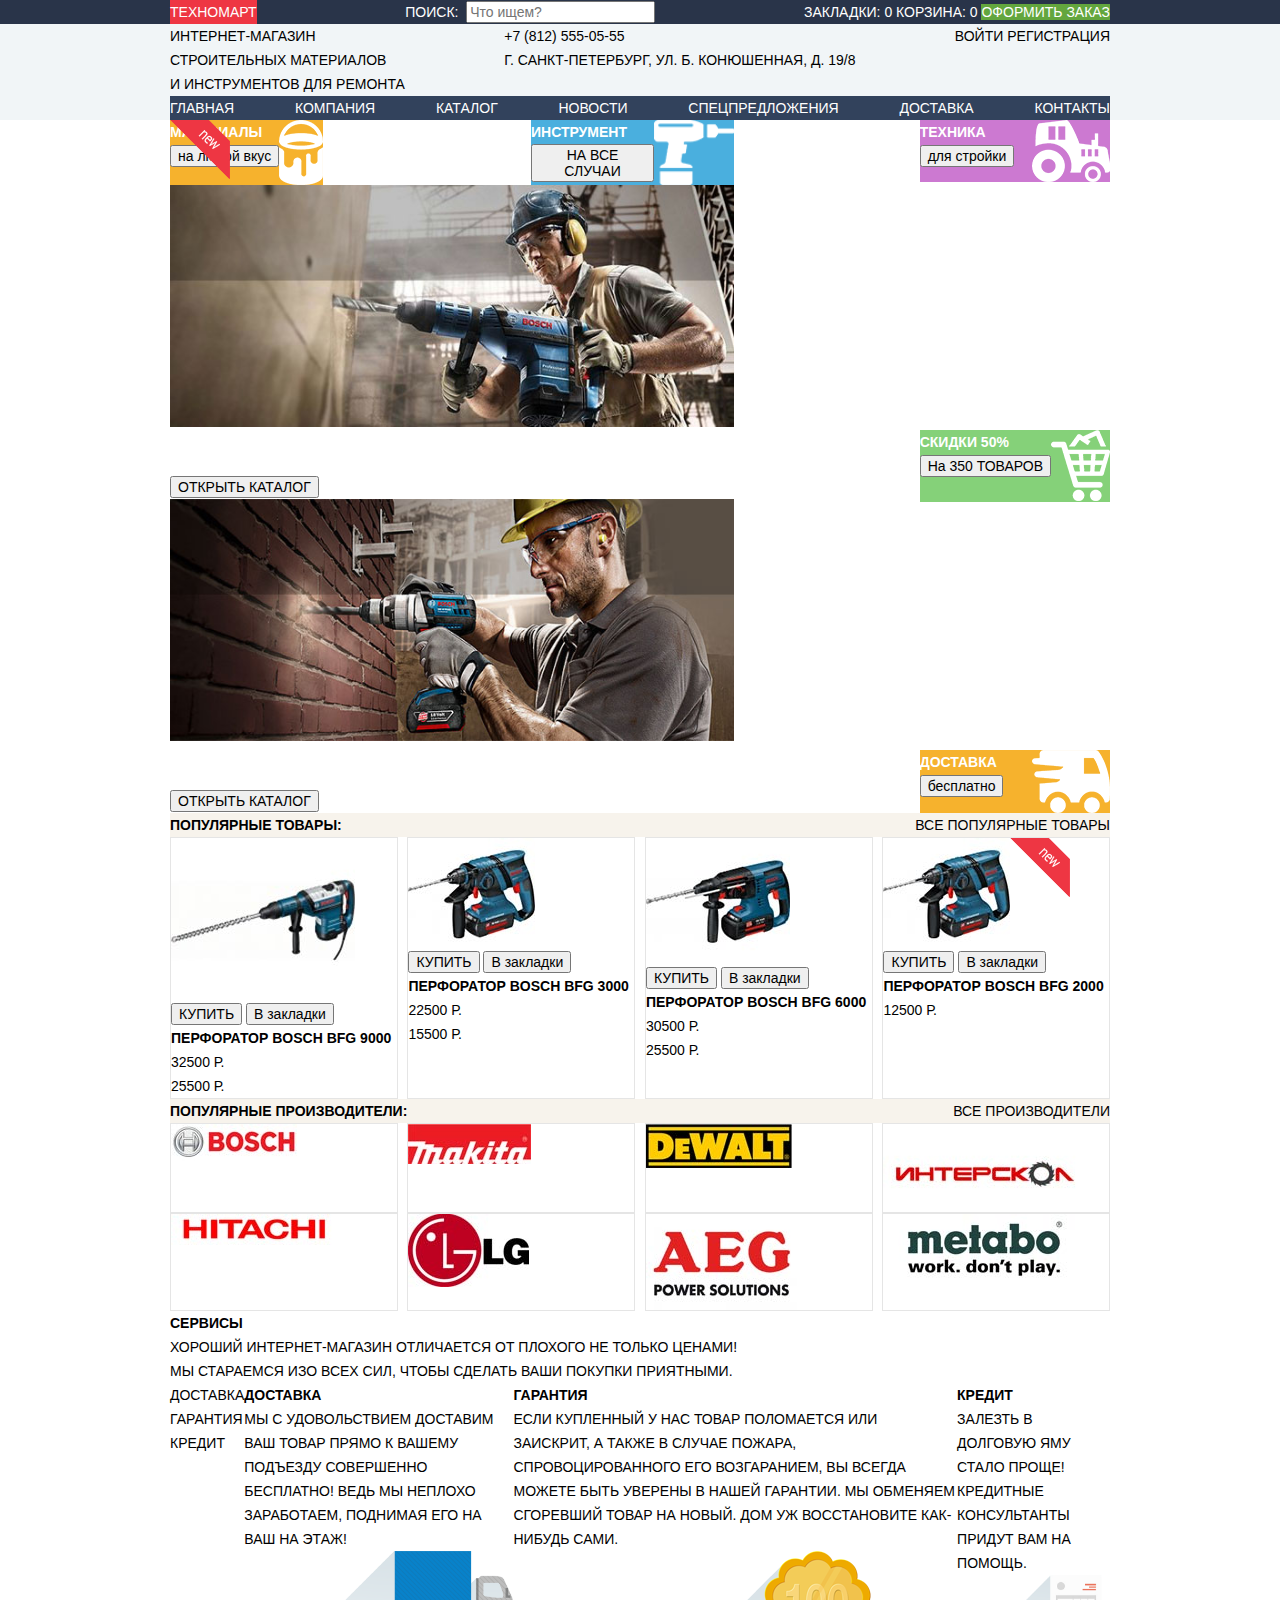
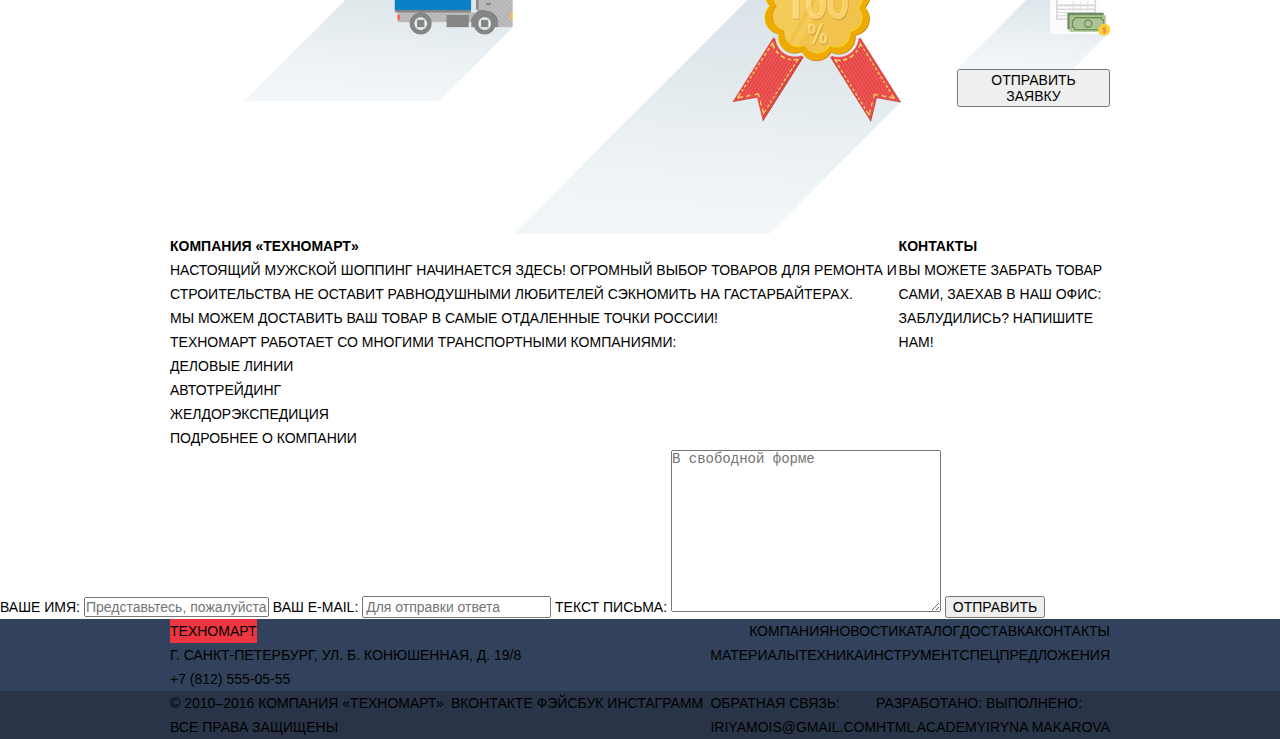
<file: index.html>
<!DOCTYPE HTML>
<html lang="ru">
  <head>
    <meta charset="utf-8">
    <meta name="viewport" content="width=device-width, initial-scale=1.0">
    <link rel="stylesheet" type="text/css" href="css/style.css" />
    <title>Техномарт</title>
  </head>
  <body>
    <header>
      <div class="header-top">
          <div class="centerfix">
            <a href="index.html" class="logo">ТЕХНОМАРТ</a>
            <div class="search-block">
              <form action="#" method="post">
                <span>Поиск:&nbsp;</span>
                <input type="search" name="search" placeholder="Что ищем?">
              </form>
            </div>
            <div class="cart-block">
              <a href="#" class="bookmark">Закладки:&nbsp;<span>0</span></a>
              <a href="#" class="cart">Корзина:&nbsp;<span>0</span></a>
              <a href="#" class="order">Оформить заказ</a>
            </div>
          </div>
      </div>
      <div class="header-bottom">
          <div class="centerfix">
            <div class="header-center">
              <p class="slogan">Интернет-магазин <br>
                строительных материалов <br>
                и инструментов для ремонта</p>
              <div class="header-contacts">
                <p class="header-contact-sphone">+7 (812) 555-05-55</p>
                <p class="header-contacts-adress">г. Санкт-Петербург, ул. Б. Конюшенная, д. 19/8</p>
              </div>
              <div class="user-block">
                <a href="#" class="login">Войти</a>
                <a href="#" class="login">Регистрация</a>
                <!--<a href="#" class="profile">Равшан Джамшутович</a>
                <a href="#" class="login">Мои заказы </a>
                <a href="#" class="login">Личный кабинет</a> -->
              </div>
            </div>
            <nav class="main-menu">
              <ul>
                <li><a href="index.html">Главная</a></li>
                <li><a href="#">Компания</a></li>
                <li><a href="shop.html">Каталог</a></li>
                <li><a href="#">Новости</a></li>
                <li><a href="#">Спецпредложения</a></li>
                <li><a href="#">Доставка</a></li>
                <li><a href="#">Контакты</a></li>
              </ul>
            </nav>
          </div>
        </div>
    </header>
    <main>
      <div class="features centerfix">
        <div class="feature_left">
          <div class="feature-item">
            <div class="feature-item-description">
              <h3>Материалы</h3>
              <button type="button" class="btn">на любой вкус</button>
            </div>
            <img src="img/features-1.png" alt="" class="feature-icon">
            <img src="img/new.png" alt="new" class="icon-new">
          </div>
          <div class="feature-item">
            <div class="feature-item-description">
              <h3>Инструмент</h3>
              <button type="button" class="btn">НА ВСЕ СЛУЧАИ</button>
            </div>
            <img src="img/features-2.png" alt="" class="feature-icon">
          </div>
          <div class="feature-item slider">
            <ul>
              <li>
                <img src="img/slider-1.jpg" alt="">
                <h2>Перфораторы</h2>
                <p>Настроящие мужские игрушки</p>
                <button type="button" class="btn">ОТКРЫТЬ КАТАЛОГ</button></li>
              <li>
                <img src="img/slider-2.jpg" alt="">
                <h2>Дрели</h2>
                <p>Соседям на радость!</p>
                <button type="button" class="btn">ОТКРЫТЬ КАТАЛОГ</button></li>
            </ul>
          </div>
        </div>
        <div class="feature_right">
          <div class="feature-item">
            <div class="feature-item-description">
              <h3>Техника</h3>
              <button type="button" class="btn">для стройки</button>
            </div>
            <img src="img/features-3.png" alt="" class="feature-icon">
          </div>
          <div class="feature-item">
            <div class="feature-item-description">
              <h3>Скидки 50%</h3>
              <button type="button" class="btn">На 350 ТОВАРОВ</button>
            </div>
            <img src="img/features-4.png" alt="" class="feature-icon">
          </div>
          <div class="feature-item">
            <div class="feature-item-description">
              <h3>Доставка</h3>
              <button type="button" class="btn">бесплатно</button>
            </div>
            <img src="img/features-5.png" alt="" class="feature-icon">
          </div>
        </div>
      </div>
      <section class="popular centerfix">
        <header>
          <h2>Популярные товары:</h2>
          <a href="#" class="btn">все поПулярные товары</a>
        </header>
        <section class="catalog">
          <article class="catalog-item">
            <img src="img/item-9000.jpg" alt="">
            <div class="hidden">
              <button type="button" class="btn">КУПИТЬ</button>
              <button type="button" class="btn">В закладки</button>
            </div>
            <h3><a href="#">Перфоратор BOSCH BFG 9000</a></h3>
            <p class="old-price">32500 Р.</p>
            <p class="price">25500 Р.</p>
          </article>
          <article class="catalog-item">
            <img src="img/item-3000.jpg" alt="">
            <div class="hidden">
              <button type="button" class="btn">КУПИТЬ</button>
              <button type="button" class="btn">В закладки</button>
            </div>
            <h3><a href="#">Перфоратор BOSCH BFG 3000</a></h3>
            <p class="old-price">22500 Р.</p>
            <p class="price">15500 Р.</p>
          </article>
          <article class="catalog-item">
            <img src="img/item-6000.jpg" alt="">
            <div class="hidden">
              <button type="button" class="btn">КУПИТЬ</button>
              <button type="button" class="btn">В закладки</button>
            </div>
            <h3><a href="#">Перфоратор BOSCH BFG 6000</a></h3>
            <p class="old-price">30500 Р.</p>
            <p class="price">25500 Р.</p>
          </article>
          <article class="catalog-item">
            <img src="img/item-2000.jpg" alt="">
            <img src="img/new.png" alt="new" class="icon-new">
            <div class="hidden">
              <button type="button" class="btn">КУПИТЬ</button>
              <button type="button" class="btn">В закладки</button>
            </div>
            <h3><a href="#">Перфоратор BOSCH BFG 2000</a></h3>
            <p class="old-price"></p>
            <p class="price">12500 Р.</p>
          </article>
        </section>
      </section>
      <section class="popular centerfix">
        <header>
          <h2>Популярные ПРОИзводители:</h2>
          <a href="#" class="btn">все производители</a>
        </header>
        <section class="catalog">
          <div class="catalog-item"><img src="img/logo-bosh.jpg" alt=""></div>
          <div class="catalog-item"><img src="img/logo-makita.jpg" alt=""></div>
          <div class="catalog-item"><img src="img/logo-dewalt.jpg" alt=""></div>
          <div class="catalog-item"><img src="img/logo-interscol.jpg" alt=""></div>
          <div class="catalog-item"><img src="img/logo-hitachi.jpg" alt=""></div>
          <div class="catalog-item"><img src="img/logo-lg.jpg" alt=""></div>
          <div class="catalog-item"><img src="img/logo-aeg.jpg" alt=""></div>
          <div class="catalog-item"><img src="img/logo-metabo.jpg" alt=""></div>
        </section>
      </section>
      <div class="service">
        <div class="centerfix">
          <h2>Сервисы</h2>
          <p>Хороший интернет-магазин отличается от плохого не только ценами! <br>
            Мы стараемся изо всех сил, чтобы сделать ваши покупки приятными.</p>
          <div class="service-tabs">
            <div class="service-left">
              <ul>
                <li><a href="#">Доставка</a></li>
                <li><a href="#">Гарантия</a></li>
                <li><a href="#">Кредит</a></li>
              </ul>
            </div>
            <div class="service-right">
              <div class="delivery">
                <h3>Доставка</h3>
                <p>Мы с удовольствием доставим ваш товар прямо
                  к вашему подъезду совершенно бесплатно!
                  Ведь мы неплохо заработаем,
                  поднимая его на ваш на этаж!</p>
                <img src="img/car.png" alt="">
              </div>
              <div class="guarantee">
                <h3>Гарантия</h3>
                <p>Если купленный у нас товар поломается или заискрит,
                а также в случае пожара, спровоцированного его возгаранием,
                вы всегда можете быть уверены в нашей гарантии.
                Мы обменяем сгоревший товар на новый.
                Дом уж восстановите как-нибудь сами.</p>
                <img src="img/medal.png" alt="">
              </div>
              <div class="credit">
                <h3>Кредит</h3>
                <p>Залезть в долговую яму стало проще!
                  Кредитные консультанты придут вам на помощь.</p>
                <img src="img/credit.png" alt="">
                <button class="btn">ОТПРАВИТЬ ЗАЯВКУ</button>
              </div>
            </div>
          </div>
        </div>
      </div>
      <section class="about centerfix">
        <article>
          <h2>КОМПАНИЯ «Техномарт»</h2>
          <p>Настоящий мужской шоппинг начинается здесь!
            Огромный выбор товаров для ремонта и строительства не оставит
            равнодушными любителей сэкномить на гастарбайтерах.</p>
          <p>Мы можем доставить ваш товар в самые отдаленные точки России! <br>
            Техномарт работает со многими транспортными компаниями: </p>
          <ul>
            <li>Деловые линии</li>
            <li>Автотрейдинг</li>
            <li>ЖелДорЭкспедиция</li>
          </ul>
          <a href="#" class="btn">Подробнее о компании</a>
        </article>
        <article>
          <h2>КОНТАКТЫ</h2>
          <p>Вы можете забрать товар сами,
            заехав в наш офис:</p>
          <div class="map"></div>
          <a href="#" class="btn">Заблудились? НапиШИТЕ НАМ!</a>
        </article>
      </section>
      <div class="contact-form">
        <form action="" method="post">
          <label for="name">Ваше имя:</label>
          <input type="text" name="" id="name" placeholder="Представьтесь, пожалуйста">
          <label for="email">Ваш e-mail:</label>
          <input type="email" id="email" placeholder="Для отправки ответа">
          <label for="" id="text">Текст письма:</label>
          <textarea name="" id="text" cols="30" rows="10" placeholder="В свободной форме"></textarea>
          <button type="button" class="btn">ОТПРАВИТЬ</button>
        </form>
      </div>
    </main>
    <footer class="main-footer">
      <div class="footer-top">
        <div class="centerfix">
          <div class="footer-top-first">
            <a href="index.html" class="logo">ТЕХНОМАРТ</a>
                <ul>
                  <li><a href="#">Компания</a></li>
                  <li><a href="#">Новости</a></li>
                  <li><a href="shop.html">Каталог</a></li>
                  <li><a href="#">Доставка</a></li>
                  <li><a href="#">Контакты</a></li>
                </ul>
          </div>
          <div class="footer-center">
            <p class="footer-contacts">г. Санкт-Петербург, ул. Б. Конюшенная, д. 19/8<br>
            +7 (812) 555-05-55</p>
            <ul class="footer-second-menu">
              <li><a href="#">Материалы</a></li>
              <li><a href="#">Техника</a></li>
              <li><a href="#">Инструмент</a></li>
              <li><a href="#">Спецпредложения</a></li>
            </ul>
          </div>
        </div>
      </div>
      <div class="footer-bottom">
        <div class="centerfix">
            <div class="footer-copyright">
              <p>© 2010–2016 Компания «Техномарт» <br>
                Все права защищены</p>
            </div>
            <div class="footer-social">
              <a href="#" class="social-btn social-btn-vk">Вконтакте</a>
              <a href="#" class="social-btn social-btn-fb">Фэйсбук</a>
              <a href="#" class="social-btn social-btn-inst">Инстаграмм</a>
            </div>
            <div class="footer-copyright">
              <p>Обратная связь: <br>
              <a href="#">iriyamois@gmail.com</a></p>
              <p>Разработано:<br />
              <a href="https://htmlacademy.ru">HTML Academy</a></p>
              <p>Выполнено:<br>
              <a href="https://iriyamak.github.io">Iryna Makarova</a></p>
            </div>
        </div>
      </div>
    </footer>
  </body>
</html>
</file>
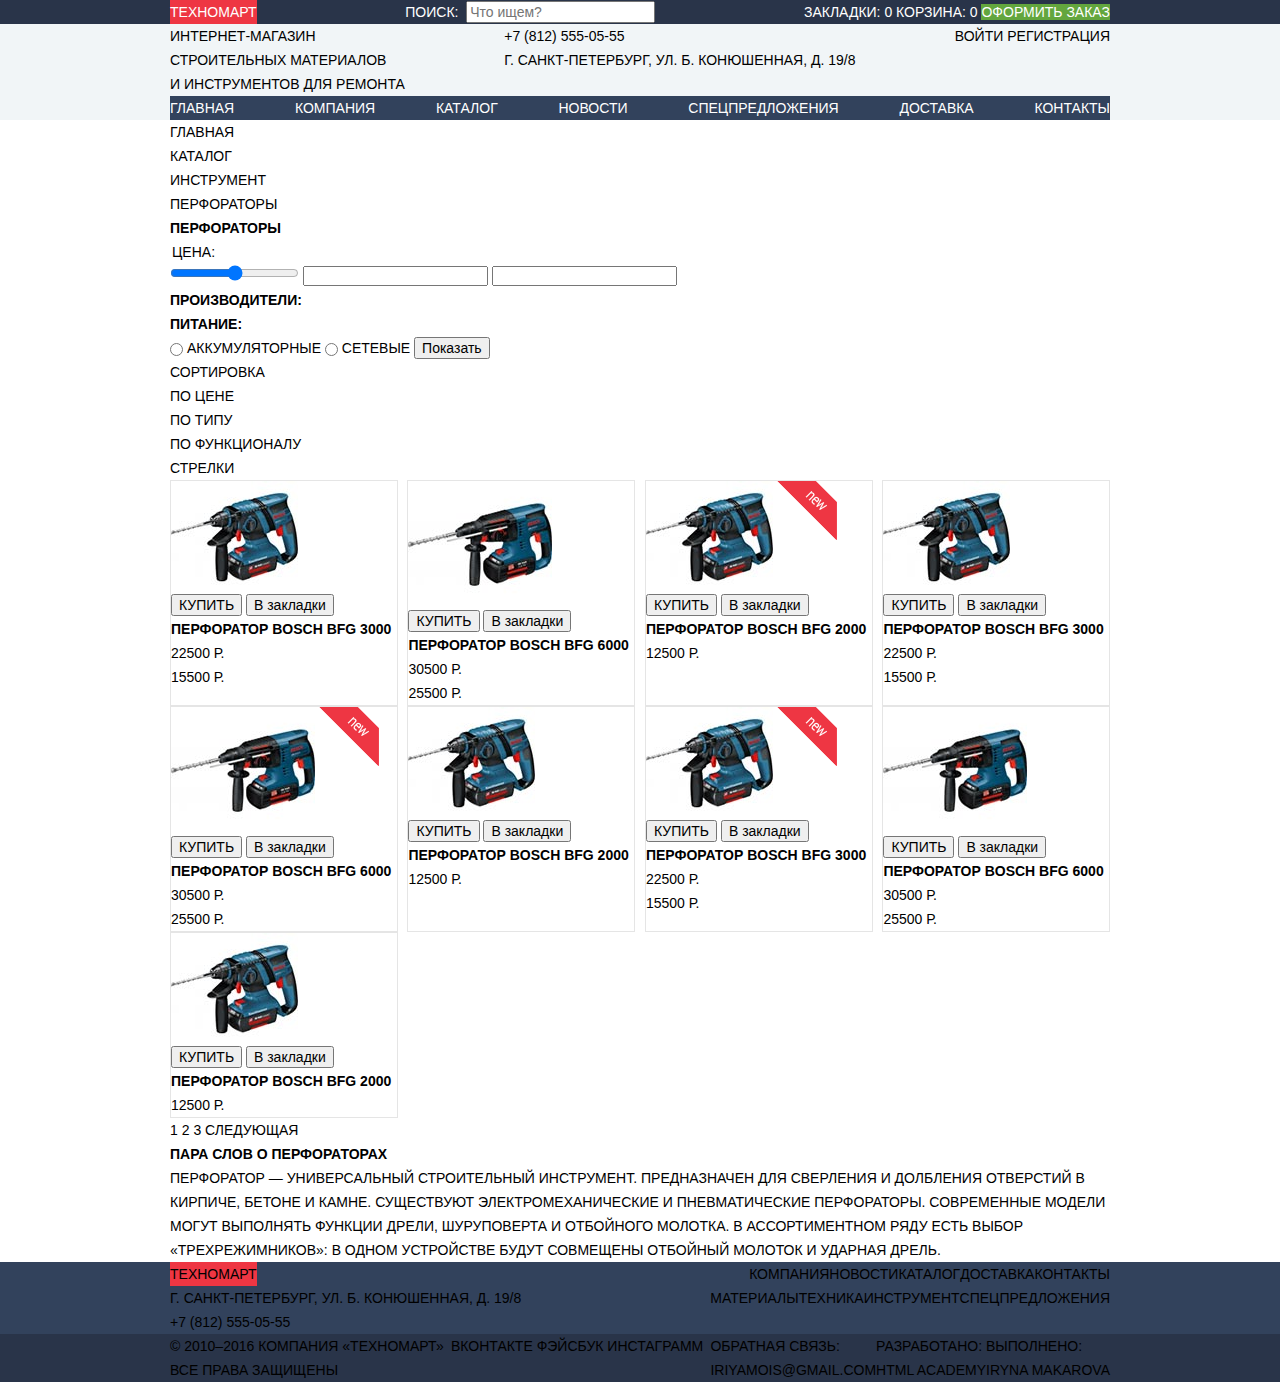
<file: shop.html>
<!DOCTYPE html>
<html lang="ru">
  <head>
    <meta charset="UTF-8">
    <meta name="viewport" content="width=device-width, initial-scale=1.0">
    <meta http-equiv="X-UA-Compatible" content="ie=edge">
    <link rel="stylesheet" href="css/style.css">
    <title>Техномарт</title>
  </head>
  <body>
    <header>
      <div class="header-top">
          <div class="centerfix">
            <a href="index.html" class="logo">ТЕХНОМАРТ</a>
            <div class="search-block">
              <form action="#" method="post">
                <span>Поиск:&nbsp;</span>
                <input type="search" name="search" placeholder="Что ищем?">
              </form>
            </div>
            <div class="cart-block">
              <a href="#" class="bookmark">Закладки:&nbsp;<span>0</span></a>
              <a href="#" class="cart">Корзина:&nbsp;<span>0</span></a>
              <a href="#" class="order">Оформить заказ</a>
            </div>
          </div>
      </div>
      <div class="header-bottom">
          <div class="centerfix">
            <div class="header-center">
              <p class="slogan">Интернет-магазин <br>
                строительных материалов <br>
                и инструментов для ремонта</p>
              <div class="header-contacts">
                <p class="header-contact-sphone">+7 (812) 555-05-55</p>
                <p class="header-contacts-adress">г. Санкт-Петербург, ул. Б. Конюшенная, д. 19/8</p>
              </div>
              <div class="user-block">
                <a href="#" class="login">Войти</a>
                <a href="#" class="login">Регистрация</a>
                <!--<a href="#" class="profile">Равшан Джамшутович</a>
                <a href="#" class="login">Мои заказы </a>
                <a href="#" class="login">Личный кабинет</a> -->
              </div>
            </div>
            <nav class="main-menu">
              <ul>
                <li><a href="index.html">Главная</a></li>
                <li><a href="#">Компания</a></li>
                <li><a href="shop.html">Каталог</a></li>
                <li><a href="#">Новости</a></li>
                <li><a href="#">Спецпредложения</a></li>
                <li><a href="#">Доставка</a></li>
                <li><a href="#">Контакты</a></li>
              </ul>
            </nav>
          </div>
        </div>
    </header>
    <main>
      <div class="centerfix">
        <div class="menu">
          <ul>
            <li><a href="index.html">Главная</a></li>
            <li><a href="shop.html">Каталог</a></li>
            <li><a href="#">Инструмент</a></li>
            <li><a href="#">Перфораторы</a></li>
          </ul>
        </div>
        <h1>ПЕРФОРАТОРЫ</h1>
        <aside>
            <form action="" method="post">
              <fieldset>
            <legend>ЦЕНА:</legend>
            <input type="range" name="" value="">
            <input type="text" name="" id="min">
            <input type="text" name="" id="max">
            </fieldset>
                    <h3>ПРОИЗВОДИТЕЛИ:</h3>
          <h3>ПИТАНИЕ:</h3>
            <input type="radio" name="" id="goods1">
            <label for="" id="goods1">Аккумуляторные</label>
            <input type="radio" name="" id="goods2">
            <label for="" id="goods2">Сетевые</label>
          <button type="submit">Показать</button>
        </form>
        </aside>
        <section>
          <div class="sort">
            <p>СОРТИРОВКА</p>
            <ul>
              <li><a href="">ПО ЦЕНЕ</a></li>
              <li><a href="">ПО ТИПУ</a></li>
              <li><a href="">ПО ФУНКЦИОНАЛУ</a></li>
            </ul>
            <div><a href=""></a>стрелки</div>
          </div>
          <section class="catalog">
            <article class="catalog-item">
              <img src="img/item-3000.jpg" alt="">
              <div class="hidden">
                <button type="button" class="btn">КУПИТЬ</button>
                <button type="button" class="btn">В закладки</button>
              </div>
              <h3><a href="#">Перфоратор BOSCH BFG 3000</a></h3>
              <p class="old-price">22500 Р.</p>
              <p class="price">15500 Р.</p>
            </article>
            <article class="catalog-item">
              <img src="img/item-6000.jpg" alt="">
              <div class="hidden">
                <button type="button" class="btn">КУПИТЬ</button>
                <button type="button" class="btn">В закладки</button>
              </div>
              <h3><a href="#">Перфоратор BOSCH BFG 6000</a></h3>
              <p class="old-price">30500 Р.</p>
              <p class="price">25500 Р.</p>
            </article>
            <article class="catalog-item">
              <img src="img/item-2000.jpg" alt="">
              <img src="img/new.png" alt="">
              <div class="hidden">
                <button type="button" class="btn">КУПИТЬ</button>
                <button type="button" class="btn">В закладки</button>
              </div>
              <h3><a href="#">Перфоратор BOSCH BFG 2000</a></h3>
              <p class="old-price"></p>
              <p class="price">12500 Р.</p>
            </article>
            <article class="catalog-item">
              <img src="img/item-3000.jpg" alt="">
              <div class="hidden">
                <button type="button" class="btn">КУПИТЬ</button>
                <button type="button" class="btn">В закладки</button>
              </div>
              <h3><a href="#">Перфоратор BOSCH BFG 3000</a></h3>
              <p class="old-price">22500 Р.</p>
              <p class="price">15500 Р.</p>
            </article>
            <article class="catalog-item">
              <img src="img/item-6000.jpg" alt="">
              <img src="img/new.png" alt="">
              <div class="hidden">
                <button type="button" class="btn">КУПИТЬ</button>
                <button type="button" class="btn">В закладки</button>
              </div>
              <h3><a href="#">Перфоратор BOSCH BFG 6000</a></h3>
              <p class="old-price">30500 Р.</p>
              <p class="price">25500 Р.</p>
            </article>
            <article class="catalog-item">
              <img src="img/item-2000.jpg" alt="">
              <div class="hidden">
                <button type="button" class="btn">КУПИТЬ</button>
                <button type="button" class="btn">В закладки</button>
              </div>
              <h3><a href="#">Перфоратор BOSCH BFG 2000</a></h3>
              <p class="old-price"></p>
              <p class="price">12500 Р.</p>
            </article>
            <article class="catalog-item">
              <img src="img/item-3000.jpg" alt="">
              <img src="img/new.png" alt="">
              <div class="hidden">
                <button type="button" class="btn">КУПИТЬ</button>
                <button type="button" class="btn">В закладки</button>
              </div>
              <h3><a href="#">Перфоратор BOSCH BFG 3000</a></h3>
              <p class="old-price">22500 Р.</p>
              <p class="price">15500 Р.</p>
            </article>
            <article class="catalog-item">
              <img src="img/item-6000.jpg" alt="">
              <div class="hidden">
                <button type="button" class="btn">КУПИТЬ</button>
                <button type="button" class="btn">В закладки</button>
              </div>
              <h3><a href="#">Перфоратор BOSCH BFG 6000</a></h3>
              <p class="old-price">30500 Р.</p>
              <p class="price">25500 Р.</p>
            </article>
            <article class="catalog-item">
            <img src="img/item-2000.jpg" alt="">
            <div class="hidden">
              <button type="button" class="btn">КУПИТЬ</button>
              <button type="button" class="btn">В закладки</button>
            </div>
            <h3><a href="#">Перфоратор BOSCH BFG 2000</a></h3>
            <p class="old-price"></p>
            <p class="price">12500 Р.</p>
          </article>
          </section>
        </section>
        <div class="paginator">
          <a href="#">1</a>
          <a href="#">2</a>
          <a href="#">3</a>
          <a href="#">СЛЕДУЮЩАЯ</a>
      </div>
      <section class="about">
        <div class="centerfix">
          <h2>ПАРА СЛОВ О ПЕРФОРАТОРАХ</h2>
          <p>Перфоратор — универсальный строительный инструмент. Предназначен для сверления и долбления отверстий в кирпиче, бетоне и камне.
            Существуют электромеханические и пневматические перфораторы. Современные модели могут выполнять функции дрели, шуруповерта и отбойного молотка.
            В ассортиментном ряду есть выбор «трехрежимников»: в одном устройстве будут совмещены отбойный молоток и ударная дрель.</p>
        </div>
      </section>
    </main>
    <footer class="main-footer">
      <div class="footer-top">
        <div class="centerfix">
          <div class="footer-top-first">
            <a href="index.html" class="logo">ТЕХНОМАРТ</a>
                <ul>
                  <li><a href="#">Компания</a></li>
                  <li><a href="#">Новости</a></li>
                  <li><a href="shop.html">Каталог</a></li>
                  <li><a href="#">Доставка</a></li>
                  <li><a href="#">Контакты</a></li>
                </ul>
          </div>
          <div class="footer-center">
            <p class="footer-contacts">г. Санкт-Петербург, ул. Б. Конюшенная, д. 19/8<br>
            +7 (812) 555-05-55</p>
            <ul class="footer-second-menu">
              <li><a href="#">Материалы</a></li>
              <li><a href="#">Техника</a></li>
              <li><a href="#">Инструмент</a></li>
              <li><a href="#">Спецпредложения</a></li>
            </ul>
          </div>
        </div>
      </div>
      <div class="footer-bottom">
        <div class="centerfix">
            <div class="footer-copyright">
              <p>© 2010–2016 Компания «Техномарт» <br>
                Все права защищены</p>
            </div>
            <div class="footer-social">
              <a href="#" class="social-btn social-btn-vk">Вконтакте</a>
              <a href="#" class="social-btn social-btn-fb">Фэйсбук</a>
              <a href="#" class="social-btn social-btn-inst">Инстаграмм</a>
            </div>
            <div class="footer-copyright">
              <p>Обратная связь: <br>
              <a href="#">iriyamois@gmail.com</a></p>
              <p>Разработано:<br />
              <a href="https://htmlacademy.ru">HTML Academy</a></p>
              <p>Выполнено:<br>
              <a href="https://iriyamak.github.io">Iryna Makarova</a></p>
            </div>
        </div>
      </div>
    </footer>
  </body>
</html>
</file>
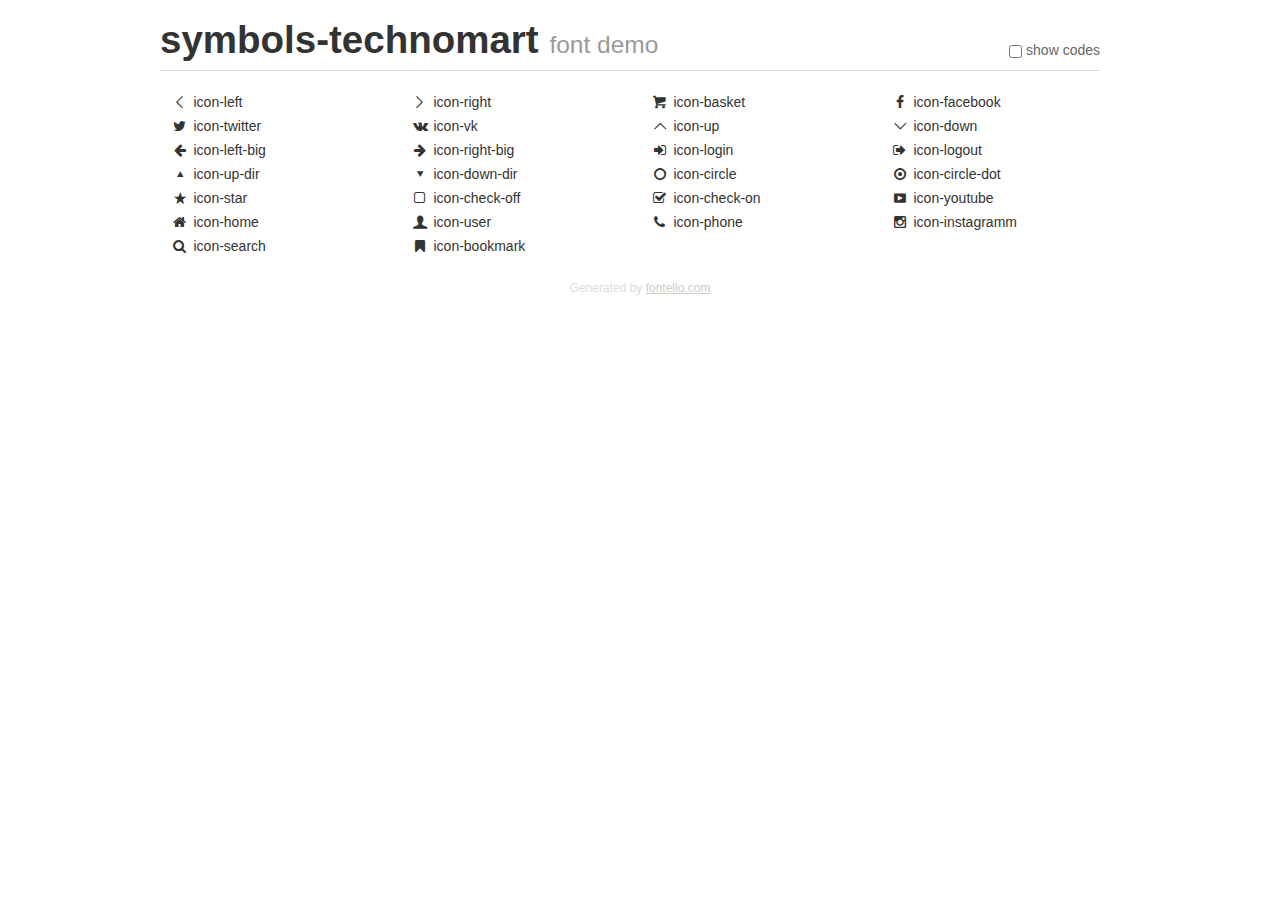
<file: fonts/symbols-technomart/demo.html>
<!DOCTYPE html>
<html>
  <head>
    <meta charset="UTF-8">
    <style>
      .clearfix {
        *zoom: 1;
      }
      .clearfix:before,
      .clearfix:after {
        content: "";

        display: table;

        line-height: 0;
      }
      .clearfix:after {
        clear: both;
      }
      html {
        font-size: 100%;

        -webkit-text-size-adjust: 100%;
            -ms-text-size-adjust: 100%;
      }
      a:focus {
        outline: thin dotted #333333;
        outline: 5px auto -webkit-focus-ring-color;
        outline-offset: -2px;
      }
      a:hover,
      a:active {
        outline: 0;
      }
      button,
      input,
      select,
      textarea {
        margin: 0;

        font-size: 100%;
        vertical-align: middle;
      }
      button,
      input {
        line-height: normal;

        *overflow: visible;
      }
      button::-moz-focus-inner,
      input::-moz-focus-inner {
        padding: 0;

        border: 0;
      }
      body {
        margin: 0;

        font-size: 14px;
        line-height: 20px;
        font-family: "Helvetica Neue", Helvetica, Arial, sans-serif;
        color: #333333;

        background-color: #ffffff;
      }
      a {
        color: #0088cc;
        text-decoration: none;
      }
      a:hover {
        color: #005580;
        text-decoration: underline;
      }
      .row {
        margin-left: -20px;

        *zoom: 1;
      }
      .row:before,
      .row:after {
        content: "";

        display: table;

        line-height: 0;
      }
      .row:after {
        clear: both;
      }
      [class*="span"] {
        float: left;
        min-height: 1px;
        margin-left: 20px;
      }
      .container,
      .navbar-static-top .container,
      .navbar-fixed-top .container,
      .navbar-fixed-bottom .container {
        width: 940px;
      }
      .span12 {
        width: 940px;
      }
      .span11 {
        width: 860px;
      }
      .span10 {
        width: 780px;
      }
      .span9 {
        width: 700px;
      }
      .span8 {
        width: 620px;
      }
      .span7 {
        width: 540px;
      }
      .span6 {
        width: 460px;
      }
      .span5 {
        width: 380px;
      }
      .span4 {
        width: 300px;
      }
      .span3 {
        width: 220px;
      }
      .span2 {
        width: 140px;
      }
      .span1 {
        width: 60px;
      }
      [class*="span"].pull-right,
      .row-fluid [class*="span"].pull-right {
        float: right;
      }
      .container {
        margin-right: auto;
        margin-left: auto;

        *zoom: 1;
      }
      .container:before,
      .container:after {
        content: "";

        display: table;

        line-height: 0;
      }
      .container:after {
        clear: both;
      }
      p {
        margin: 0 0 10px;
      }
      .lead {
        margin-bottom: 20px;

        font-weight: 200;
        font-size: 21px;
        line-height: 30px;
      }
      small {
        font-size: 85%;
      }
      h1 {
        margin: 10px 0;

        font-weight: bold;
        line-height: 20px;
        font-family: inherit;
        color: inherit;

        text-rendering: optimizelegibility;
      }
      h1 small {
        font-weight: normal;
        line-height: 1;
        color: #999999;
      }
      h1 {
        line-height: 40px;
      }
      h1 {
        font-size: 38.5px;
      }
      h1 small {
        font-size: 24.5px;
      }
      body {
        margin-top: 90px;
      }
      .header {
        position: fixed;
        top: 0;
        left: 50%;
        z-index: 10;

        margin-left: -480px;
        padding-top: 10px;

        background-color: #ffffff;
        border-bottom: 1px solid #dddddd;
      }
      .footer {
        margin-top: 20px;

        font-size: 12px;
        text-align: center;
        color: #dddddd;
      }
      .footer a {
        color: #cccccc;
        text-decoration: underline;
      }
      .the-icons {
        font-size: 14px;
        line-height: 24px;
      }
      .switch {
        position: absolute;
        right: 0;
        bottom: 10px;

        color: #666666;
      }
      .switch input {
        margin-right: 0.3em;
      }
      .codesOn .i-name {
        display: none;
      }
      .codesOn .i-code {
        display: inline;
      }
      .i-code {
        display: none;
      }
    </style>
    <link rel="stylesheet" href="css/symbols-technomart.css">
    <script>
      function toggleCodes(on) {
        var obj = document.getElementById('icons');

        if (on) {
          obj.className += ' codesOn';
        } else {
          obj.className = obj.className.replace(' codesOn', '');
        }
      }
    </script>
  </head>
  <body>
    <div class="container header">
      <h1>symbols-technomart <small>font demo</small></h1>
      <label class="switch">
        <input type="checkbox" onclick="toggleCodes(this.checked)">show codes
      </label>
    </div>
    <div id="icons" class="container">
      <div class="row">
        <div title="Code: 0x3c" class="the-icons span3"><i class="icon-left"></i> <span class="i-name">icon-left</span><span class="i-code">0x3c</span></div>
        <div title="Code: 0x3e" class="the-icons span3"><i class="icon-right"></i> <span class="i-name">icon-right</span><span class="i-code">0x3e</span></div>
        <div title="Code: 0x62" class="the-icons span3"><i class="icon-basket"></i> <span class="i-name">icon-basket</span><span class="i-code">0x62</span></div>
        <div title="Code: 0x66" class="the-icons span3"><i class="icon-facebook"></i> <span class="i-name">icon-facebook</span><span class="i-code">0x66</span></div>
      </div>
      <div class="row">
        <div title="Code: 0x74" class="the-icons span3"><i class="icon-twitter"></i> <span class="i-name">icon-twitter</span><span class="i-code">0x74</span></div>
        <div title="Code: 0x76" class="the-icons span3"><i class="icon-vk"></i> <span class="i-name">icon-vk</span><span class="i-code">0x76</span></div>
        <div title="Code: 0x2c4" class="the-icons span3"><i class="icon-up"></i> <span class="i-name">icon-up</span><span class="i-code">0x2c4</span></div>
        <div title="Code: 0x2c5" class="the-icons span3"><i class="icon-down"></i> <span class="i-name">icon-down</span><span class="i-code">0x2c5</span></div>
      </div>
      <div class="row">
        <div title="Code: 0x2190" class="the-icons span3"><i class="icon-left-big"></i> <span class="i-name">icon-left-big</span><span class="i-code">0x2190</span></div>
        <div title="Code: 0x2192" class="the-icons span3"><i class="icon-right-big"></i> <span class="i-name">icon-right-big</span><span class="i-code">0x2192</span></div>
        <div title="Code: 0x2386" class="the-icons span3"><i class="icon-login"></i> <span class="i-name">icon-login</span><span class="i-code">0x2386</span></div>
        <div title="Code: 0x241b" class="the-icons span3"><i class="icon-logout"></i> <span class="i-name">icon-logout</span><span class="i-code">0x241b</span></div>
      </div>
      <div class="row">
        <div title="Code: 0x25b2" class="the-icons span3"><i class="icon-up-dir"></i> <span class="i-name">icon-up-dir</span><span class="i-code">0x25b2</span></div>
        <div title="Code: 0x25bc" class="the-icons span3"><i class="icon-down-dir"></i> <span class="i-name">icon-down-dir</span><span class="i-code">0x25bc</span></div>
        <div title="Code: 0x25cb" class="the-icons span3"><i class="icon-circle"></i> <span class="i-name">icon-circle</span><span class="i-code">0x25cb</span></div>
        <div title="Code: 0x25cf" class="the-icons span3"><i class="icon-circle-dot"></i> <span class="i-name">icon-circle-dot</span><span class="i-code">0x25cf</span></div>
      </div>
      <div class="row">
        <div title="Code: 0x2605" class="the-icons span3"><i class="icon-star"></i> <span class="i-name">icon-star</span><span class="i-code">0x2605</span></div>
        <div title="Code: 0x2610" class="the-icons span3"><i class="icon-check-off"></i> <span class="i-name">icon-check-off</span><span class="i-code">0x2610</span></div>
        <div title="Code: 0x2611" class="the-icons span3"><i class="icon-check-on"></i> <span class="i-name">icon-check-on</span><span class="i-code">0x2611</span></div>
        <div title="Code: 0xf39e" class="the-icons span3"><i class="icon-youtube"></i> <span class="i-name">icon-youtube</span><span class="i-code">0xf39e</span></div>
      </div>
      <div class="row">
        <div title="Code: 0x1f3e0" class="the-icons span3"><i class="icon-home"></i> <span class="i-name">icon-home</span><span class="i-code">0x1f3e0</span></div>
        <div title="Code: 0x1f468" class="the-icons span3"><i class="icon-user"></i> <span class="i-name">icon-user</span><span class="i-code">0x1f468</span></div>
        <div title="Code: 0x1f4de" class="the-icons span3"><i class="icon-phone"></i> <span class="i-name">icon-phone</span><span class="i-code">0x1f4de</span></div>
        <div title="Code: 0x1f4f7" class="the-icons span3"><i class="icon-instagramm"></i> <span class="i-name">icon-instagramm</span><span class="i-code">0x1f4f7</span></div>
      </div>
      <div class="row">
        <div title="Code: 0x1f50d" class="the-icons span3"><i class="icon-search"></i> <span class="i-name">icon-search</span><span class="i-code">0x1f50d</span></div>
        <div title="Code: 0x1f516" class="the-icons span3"><i class="icon-bookmark"></i> <span class="i-name">icon-bookmark</span><span class="i-code">0x1f516</span></div>
      </div>
    </div>
    <div class="container footer">Generated by <a href="http://fontello.com">fontello.com</a></div>
  </body>
</html>
</file>
<file: fonts/symbols-technomart/css/symbols-technomart.css>
@font-face {
  font-weight: normal;
  font-style: normal;

  font-family: "symbols-technomart";
  src: url("../fonts/symbols-technomart.woff") format("woff"),
       url("../fonts/symbols-technomart.woff2") format("woff2");
}

[class^="icon-"]::before,
[class*=" icon-"]::before {
  display: inline-block;
  width: 1em;
  margin-right: 0.2em;
  margin-left: 0.2em;

  font-weight: normal;
  line-height: 1em;
  font-family: "symbols-technomart";
  text-align: center;
  text-transform: none;
  text-decoration: inherit;
  font-style: normal;
  font-variant: normal;

  speak: none;
}

.icon-left::before { content: "\3c"; } /* "&lt;" */
.icon-right::before { content: "\3e"; } /* "&gt;" */
.icon-basket::before { content: "\62"; } /* "b" */
.icon-facebook::before { content: "\66"; } /* "f" */
.icon-twitter::before { content: "\74"; } /* "t" */
.icon-vk::before { content: "\76"; } /* "v" */
.icon-up::before { content: "\2c4"; } /* "˄" */
.icon-down::before { content: "\2c5"; } /* "˅" */
.icon-left-big::before { content: "\2190"; } /* "←" */
.icon-right-big::before { content: "\2192"; } /* "→" */
.icon-login::before { content: "\2386"; } /* "⎆" */
.icon-logout::before { content: "\241b"; } /* "␛" */
.icon-up-dir::before { content: "\25b2"; } /* "▲" */
.icon-down-dir::before { content: "\25bc"; } /* "▼" */
.icon-circle::before { content: "\25cb"; } /* "○" */
.icon-circle-dot::before { content: "\25cf"; } /* "●" */
.icon-star::before { content: "\2605"; } /* "★" */
.icon-check-off::before { content: "\2610"; } /* "☐" */
.icon-check-on::before { content: "\2611"; } /* "☑" */
.icon-youtube::before { content: "\f39e"; } /* "" */
.icon-home::before { content: "🏠"; } /* "\1f3e0" */
.icon-user::before { content: "👨"; } /* "\1f468" */
.icon-phone::before { content: "📞"; } /* "\1f4de" */
.icon-instagramm::before { content: "📷"; } /* "\1f4f7" */
.icon-search::before { content: "🔍"; } /* "\1f50d" */
.icon-bookmark::before { content: "🔖"; } /* "\1f516" */
</file>
<file: css/style.css>
/* --------------- reset.css --------------- */
html, body, div, span, h1, h2, h3, h4, h5, h6, p, em, img, strong, sub, sup, b, u, i,  dl, dt, dd, ol, ul, li, fieldset, form, label, table, tbody, tfoot, thead, tr, th, td, article, aside, canvas, details, figcaption, figure, footer, header, hgroup, menu, nav, section, summary, time, mark, audio, video {
	margin: 0;
	padding: 0;
	border: 0;
	outline: 0;                               /* обнуляем отступы и убираем бордюры */
	vertical-align: baseline;          /* приводим все к одной базовой линии */
	background: transparent;      /* чтобы не проскакивали левые фоны, установленные по умолчанию */
	font-size: 100%;                     /* размер шрифта всем одинаковый */
}
	a {                                      	     /* ссылка не в общем списке чтобы не сбрасывать outline по умолчанию */
		margin:0;
		padding:0;
		font-size:100%;
		vertical-align:baseline;
		background:transparent;
		outline:none;
	}
	table {						/* устраняем отступы между ячейками таблицы */
		border-collapse: collapse;
		border-spacing: 0;
	}
	td, td, img {
		vertical-align: top;			/* возвращаем привычное вертикальное выравнивание */
	}
	input, select, button, textarea {
		margin: 0; 				/* убираем отступы по умолчанию для элементов форм (в частности для checkbox и radio) */
		font-size: 100%; 			/* делаем размер шрифтов везде одинаковым */
		outline: none;
	}
	input[type="text"], input[type="password"], textarea {
		padding: 0; 				/* убираем внутренние отступы для текстовых полей */
	}
	input[type="checkbox"] { 		/* вертикальное выравнивание чекбоксов и радиобатонов относительно меток */
		vertical-align: bottom;
	}
	input[type="radio"] {
		vertical-align: text-bottom;
	}
	sub {
		vertical-align: sub;
		font-size: smaller;
	}
	sup {
		vertical-align: super;
		font-size: smaller;
	}
	article, aside, details, figcaption, figure, footer, header, hgroup, menu, nav, section {
		display:block;
	}
	ul {
		 list-style:none;
	}
/* --------------- базовые настройки ---------*/
html {
	min-height:100%; /* всегда показываем вертикальную полосу прокрутки  */
}
	body {
		color: #000;
		background: #fff;
		text-align: left;
		min-height: 100%;
		font-family: 'PT Sans Narrow', sans-serif;
		font-size: 14px;
		line-height: 24px;
		text-transform: uppercase;
	}
	a, a:visited { /* порядок правил для ссылок имеет значение */
		text-decoration: none;
		color: #000;
	}
	a:hover {
	}
	a:focus, a:active {
	}
	img{
		max-width:100%;
	}
	.centerfix{
		max-width: 940px;
		margin: 0 auto;
	}
/* --------------- базовые настройки ---------*/
.header-top{
	background-color: #293449;
}
	.header-top .centerfix{
		display: flex;
		justify-content: space-between;
	}
		.header-top a,
		.header-top span{
			color:#fff;
		}
	.logo{
		background-color: #ee3643;
	}
	.order{
		background-color: #63a63e;
	}
.header-bottom{
	background-color: #f1f5f7;
}
	.header-center{
		display: flex;
		justify-content: space-between;
	}
	.main-menu ul{
		display: flex;
		justify-content: space-between;
		background-color: #32425c;
	}
		.main-menu a{
			color:#fff;
		}
.features{
	display: flex;
	justify-content: space-between;
	color: #fff;
}
	.feature_left{
		display: flex;
		justify-content: space-between;
		flex-wrap: wrap;
		width: 60%;
	}
	.feature_right{
		display: flex;
		justify-content: space-between;
		flex-direction: column;
	}
	.feature_left .feature-item,
	.feature_right .feature-item{
		position: relative;
		display: flex;
		justify-content: space-between;
	}
		.feature_left .feature-item:nth-child(1){
			background-color: #f6b22d;
		}
		.feature_left .feature-item:nth-child(2){
			background-color: #4aafde;
		}
		.feature_right .feature-item:nth-child(1){
			background-color: #cc79d1;
		}
		.feature_right .feature-item:nth-child(2){
			background-color: #85d179;
		}
		.feature_right .feature-item:nth-child(3){
			background-color: #f6b22d;
		}
	.icon-new{
		position: absolute;
	}
.popular header{
	background-color: #f7f3ec;
	display: flex;
	justify-content: space-between;
}
	.catalog{
		display: flex;
		justify-content: space-between;
		flex-wrap: wrap;
	}
		.catalog-item{
			width: 24%;
			border: 1px solid #e5e5e5;
		}
.service-tabs{
	display: flex;
	justify-content: space-between;
}
	.service-right{
		display: flex;
		justify-content: space-between;
	}
.about{
	display: flex;
	justify-content: space-between;
}
.footer-top{
	background-color: #32425c;
}
	.footer-top-first{
		display: flex;
		justify-content: space-between;
	}
		.footer-top-first ul{
			display: flex;
			justify-content: flex-end;
		}
	.footer-center{
		display: flex;
		justify-content: space-between;
	}
		.footer-center ul{
			display: flex;
			justify-content: flex-end;
		}
.footer-bottom{
	background-color: #293449;
}
	.footer-bottom .centerfix{
		display: flex;
		justify-content: space-between;
	}
	.footer-copyright{
		display: flex;
		
	}
</file>
